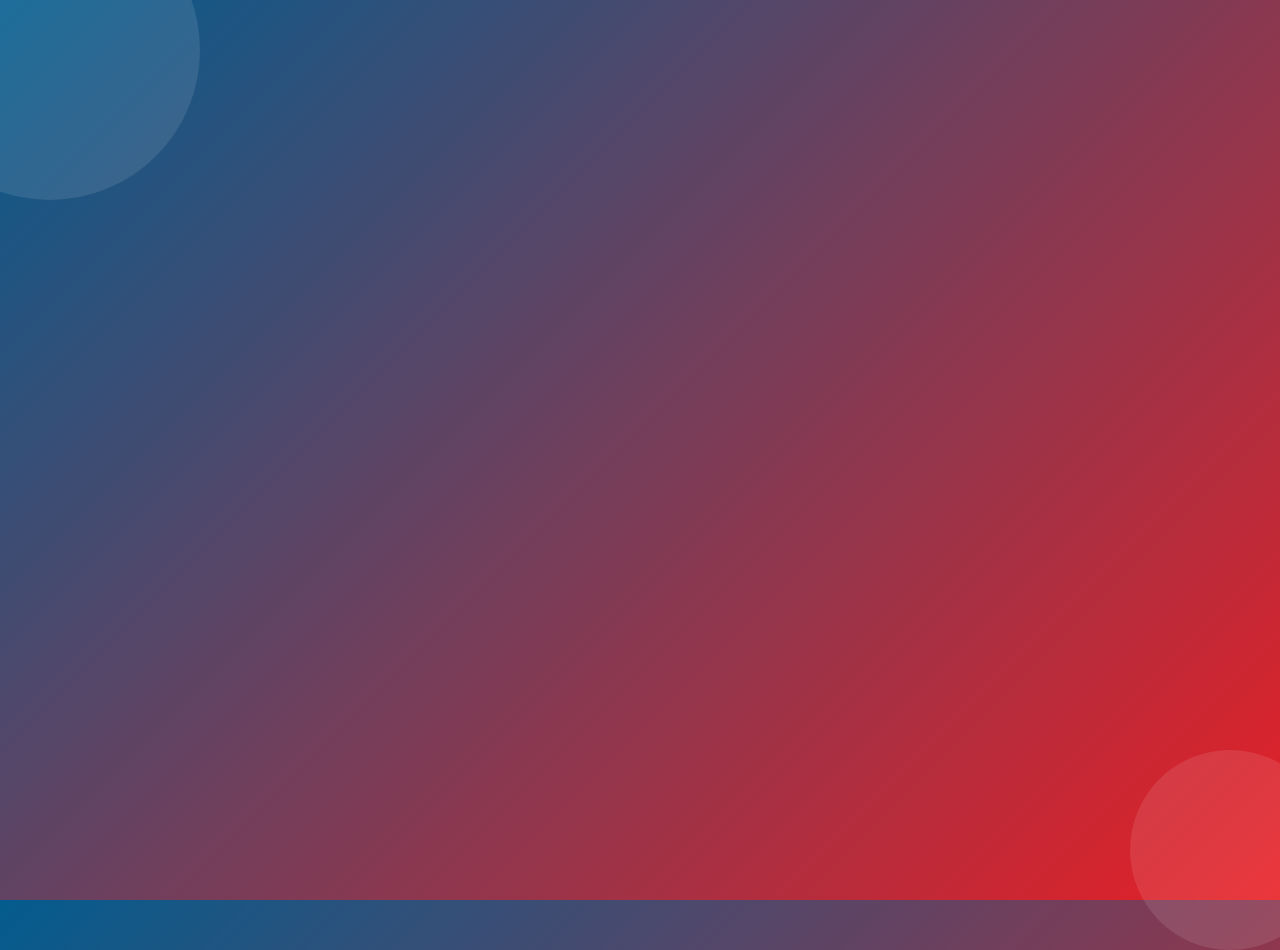
<file: index.html>
<!DOCTYPE html>
<html lang="en">
<head>
    <meta charset="UTF-8">
    <meta name="viewport" content="width=device-width, initial-scale=1.0">
    <title>Coming Soon</title>
    <style>
        * {
            margin: 0;
            padding: 0;
            box-sizing: border-box;
        }

        body {
            font-family: 'Baskervillae', serif;
            min-height: 100vh;
            display: flex;
            align-items: center;
            justify-content: center;
            background: linear-gradient(135deg, #035c8e 0%, #e81f25 100%);
            color: #fff;
            padding: 20px;
            overflow: hidden;
            position: relative;
        }

        /* Animated background circles */
        body::before,
        body::after {
            content: '';
            position: absolute;
            border-radius: 50%;
            background: rgba(255, 255, 255, 0.1);
            animation: float 8s ease-in-out infinite;
        }

        body::before {
            width: 300px;
            height: 300px;
            top: -100px;
            left: -100px;
        }

        body::after {
            width: 200px;
            height: 200px;
            bottom: -50px;
            right: -50px;
            animation-delay: 2s;
        }

        @keyframes float {
            0%, 100% { transform: translateY(0) scale(1); }
            50% { transform: translateY(-30px) scale(1.05); }
        }

        .container {
            text-align: center;
            z-index: 1;
            max-width: 600px;
            padding: 40px 30px;
            background: #fff;
            backdrop-filter: blur(10px);
            -webkit-backdrop-filter: blur(10px);
            border-radius: 20px;
            border: 1px solid rgba(255, 255, 255, 0.2);
            box-shadow: 0 20px 40px rgba(0, 0, 0, 0.2);
        }

        .icon {
            font-size: 60px;
            margin-bottom: 20px;
            animation: bounce 2s infinite;
        }

        @keyframes bounce {
            0%, 100% { transform: translateY(0); }
            50% { transform: translateY(-15px); }
        }

        h1 {
            font-size: 3rem;
            font-weight: 700;
            letter-spacing: 2px;
            margin-bottom: 15px;
            text-shadow: 2px 2px 8px rgba(0, 0, 0, 0.2);
        }

        h1 span {
            background: linear-gradient(90deg, #fff, #035c8e, #fff);
            background-size: 200% auto;
            -webkit-background-clip: text;
            -webkit-text-fill-color: transparent;
            background-clip: text;
            animation: shine 3s linear infinite;
        }

        @keyframes shine {
            to { background-position: 200% center; }
        }

        p {
            font-size: 2rem;
            line-height: 1.6;
            opacity: 0.9;
            margin-bottom: 30px;
            color: #035c8e;
        }

        /* Countdown */
        .countdown {
            display: flex;
            justify-content: center;
            gap: 15px;
            margin-bottom: 35px;
            flex-wrap: wrap;
        }

        .time-box {
            background: #035c8e;
            border-radius: 12px;
            padding: 15px 20px;
            min-width: 80px;
            border: 1px solid rgba(255, 255, 255, 0.2);
            transition: transform 0.3s ease;
        }

        .time-box:hover {
            transform: scale(1.08);
            background: #035c8e;
        }

        .time-box .number {
            font-size: 2rem;
            font-weight: 700;
            display: block;
        }

        .time-box .label {
            font-size: 0.75rem;
            text-transform: uppercase;
            letter-spacing: 1px;
            opacity: 0.8;
        }

        /* Progress bar */
        .progress {
            width: 100%;
            height: 8px;
            background: rgba(255, 255, 255, 0.2);
            border-radius: 10px;
            overflow: hidden;
            margin-bottom: 35px;
        }

        .progress-bar {
            height: 100%;
            width: 0%;
            background: linear-gradient(90deg, #ffd700, #ff6b6b);
            border-radius: 10px;
            transition: width 1s ease;
        }

        /* Subscribe form */
        .subscribe {
            display: flex;
            gap: 10px;
            max-width: 450px;
            margin: 0 auto 30px;
            flex-wrap: wrap;
        }

        .subscribe input {
            flex: 1;
            min-width: 200px;
            padding: 14px 18px;
            border: none;
            border-radius: 50px;
            outline: none;
            font-size: 1rem;
            background: rgba(255, 255, 255, 0.9);
            color: #333;
        }

        .subscribe input::placeholder {
            color: #888;
        }

        .subscribe button {
            padding: 14px 28px;
            border: none;
            border-radius: 50px;
            background: #ffd700;
            color: #333;
            font-size: 1rem;
            font-weight: 700;
            cursor: pointer;
            transition: all 0.3s ease;
        }

        .subscribe button:hover {
            background: #ff6b6b;
            color: #fff;
            transform: translateY(-2px);
            box-shadow: 0 8px 20px rgba(0, 0, 0, 0.3);
        }

        /* Social icons */
        .socials {
            display: flex;
            justify-content: center;
            gap: 15px;
        }

        .socials a {
            width: 45px;
            height: 45px;
            display: flex;
            align-items: center;
            justify-content: center;
            border-radius: 50%;
            background: rgba(255, 255, 255, 0.15);
            color: #fff;
            text-decoration: none;
            font-size: 1.2rem;
            transition: all 0.3s ease;
            border: 1px solid rgba(255, 255, 255, 0.2);
        }

        .socials a:hover {
            background: #fff;
            color: #764ba2;
            transform: translateY(-3px);
        }

        /* Responsive */
        @media (max-width: 600px) {
            h1 {
                font-size: 2rem;
            }

            .icon {
                font-size: 45px;
            }

            p {
                font-size: 0.95rem;
            }

            .container {
                padding: 30px 20px;
            }

            .time-box {
                padding: 10px 14px;
                min-width: 65px;
            }

            .time-box .number {
                font-size: 1.5rem;
            }

            .subscribe {
                flex-direction: column;
            }

            .subscribe input,
            .subscribe button {
                width: 100%;
            }


        body::before {
            top: 0px;
            left: 0px;
        }

        body::after {
            bottom: 0px;
            right: 0px;
        }


        }

        @media (max-width: 380px) {
            .countdown {
                gap: 8px;
            }

            .time-box {
                min-width: 55px;
                padding: 8px 10px;
            }

            .time-box .number {
                font-size: 1.2rem;
            }
        }
    </style> 
</head>
<body>
    <!-- <div class="container"> -->

        <!-- <img class="hero-logo"
        src="assets/logo-light.png"
        alt="Financial Express Leadership Awards" style="width: 70%;"> -->

        <!-- <p>2nd November | Mumbai</p>
        <center>
            <hr style="margin-bottom: 2rem; width: 80%;">
        </center> -->


        <!-- <h1><span>COMING SOON</span></h1> -->



        <!-- <div class="progress">
            <div class="progress-bar" id="progressBar"></div>
        </div>



        <div class="countdown" id="countdown">
            <div class="time-box">
                <span class="number" id="days">00</span>
                <span class="label">Days</span>
            </div>
            <div class="time-box">
                <span class="number" id="hours">00</span>
                <span class="label">Hours</span>
            </div>
            <div class="time-box">
                <span class="number" id="minutes">00</span>
                <span class="label">Minutes</span>
            </div>
            <div class="time-box">
                <span class="number" id="seconds">00</span>
                <span class="label">Seconds</span>
            </div>
        </div> -->



    <!-- </div> -->

    <script>
        // Set your launch date here
        const launchDate = new Date('2026-11-02T00:00:00'); // Set your exact date
        // launchDate.setDate(launchDate.getDate() + 30); // 30 days from now

        const startDate = new Date();

        function updateCountdown() {
            const now = new Date().getTime();
            const distance = launchDate.getTime() - now;

            if (distance < 0) {
                document.getElementById('countdown').innerHTML = '<h2>We are Live! 🎉</h2>';
                return;
            }

            const days = Math.floor(distance / (1000 * 60 * 60 * 24));
            const hours = Math.floor((distance % (1000 * 60 * 60 * 24)) / (1000 * 60 * 60));
            const minutes = Math.floor((distance % (1000 * 60 * 60)) / (1000 * 60));
            const seconds = Math.floor((distance % (1000 * 60)) / 1000);

            document.getElementById('days').textContent = String(days).padStart(2, '0');
            document.getElementById('hours').textContent = String(hours).padStart(2, '0');
            document.getElementById('minutes').textContent = String(minutes).padStart(2, '0');
            document.getElementById('seconds').textContent = String(seconds).padStart(2, '0');

            // Progress bar
            const total = launchDate.getTime() - startDate.getTime();
            const elapsed = now - startDate.getTime();
            const percent = Math.min((elapsed / total) * 100, 100);
            document.getElementById('progressBar').style.width = percent + '%';
        }

        updateCountdown();
        setInterval(updateCountdown, 1000);
    </script>
</body>
</html>
</file>
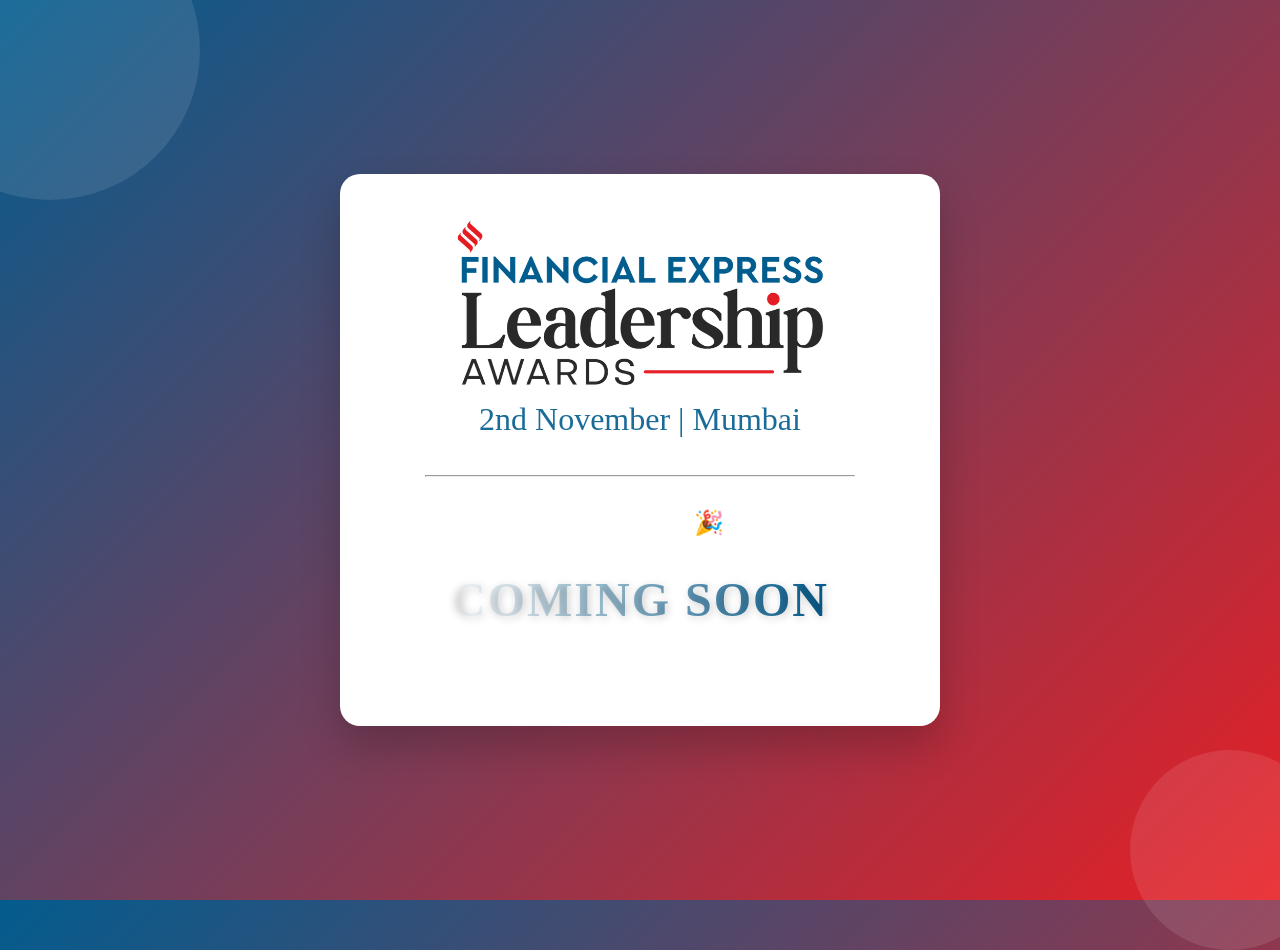
<file: coming-soon.html>
<!DOCTYPE html>
<html lang="en">
<head>
    <meta charset="UTF-8">
    <meta name="viewport" content="width=device-width, initial-scale=1.0">
    <title>Coming Soon</title>
    <style>
        * {
            margin: 0;
            padding: 0;
            box-sizing: border-box;
        }

        body {
            font-family: 'Baskervillae', serif;
            min-height: 100vh;
            display: flex;
            align-items: center;
            justify-content: center;
            background: linear-gradient(135deg, #035c8e 0%, #e81f25 100%);
            color: #fff;
            padding: 20px;
            overflow: hidden;
            position: relative;
        }

        /* Animated background circles */
        body::before,
        body::after {
            content: '';
            position: absolute;
            border-radius: 50%;
            background: rgba(255, 255, 255, 0.1);
            animation: float 8s ease-in-out infinite;
        }

        body::before {
            width: 300px;
            height: 300px;
            top: -100px;
            left: -100px;
        }

        body::after {
            width: 200px;
            height: 200px;
            bottom: -50px;
            right: -50px;
            animation-delay: 2s;
        }

        @keyframes float {
            0%, 100% { transform: translateY(0) scale(1); }
            50% { transform: translateY(-30px) scale(1.05); }
        }

        .container {
            text-align: center;
            z-index: 1;
            max-width: 600px;
            padding: 40px 30px;
            background: #fff;
            backdrop-filter: blur(10px);
            -webkit-backdrop-filter: blur(10px);
            border-radius: 20px;
            border: 1px solid rgba(255, 255, 255, 0.2);
            box-shadow: 0 20px 40px rgba(0, 0, 0, 0.2);
        }

        .icon {
            font-size: 60px;
            margin-bottom: 20px;
            animation: bounce 2s infinite;
        }

        @keyframes bounce {
            0%, 100% { transform: translateY(0); }
            50% { transform: translateY(-15px); }
        }

        h1 {
            font-size: 3rem;
            font-weight: 700;
            letter-spacing: 2px;
            margin-bottom: 15px;
            text-shadow: 2px 2px 8px rgba(0, 0, 0, 0.2);
        }

        h1 span {
            background: linear-gradient(90deg, #fff, #035c8e, #fff);
            background-size: 200% auto;
            -webkit-background-clip: text;
            -webkit-text-fill-color: transparent;
            background-clip: text;
            animation: shine 3s linear infinite;
        }

        @keyframes shine {
            to { background-position: 200% center; }
        }

        p {
            font-size: 2rem;
            line-height: 1.6;
            opacity: 0.9;
            margin-bottom: 30px;
            color: #035c8e;
        }

        /* Countdown */
        .countdown {
            display: flex;
            justify-content: center;
            gap: 15px;
            margin-bottom: 35px;
            flex-wrap: wrap;
        }

        .time-box {
            background: #035c8e;
            border-radius: 12px;
            padding: 15px 20px;
            min-width: 80px;
            border: 1px solid rgba(255, 255, 255, 0.2);
            transition: transform 0.3s ease;
        }

        .time-box:hover {
            transform: scale(1.08);
            background: #035c8e;
        }

        .time-box .number {
            font-size: 2rem;
            font-weight: 700;
            display: block;
        }

        .time-box .label {
            font-size: 0.75rem;
            text-transform: uppercase;
            letter-spacing: 1px;
            opacity: 0.8;
        }

        /* Progress bar */
        .progress {
            width: 100%;
            height: 8px;
            background: rgba(255, 255, 255, 0.2);
            border-radius: 10px;
            overflow: hidden;
            margin-bottom: 35px;
        }

        .progress-bar {
            height: 100%;
            width: 0%;
            background: linear-gradient(90deg, #ffd700, #ff6b6b);
            border-radius: 10px;
            transition: width 1s ease;
        }

        /* Subscribe form */
        .subscribe {
            display: flex;
            gap: 10px;
            max-width: 450px;
            margin: 0 auto 30px;
            flex-wrap: wrap;
        }

        .subscribe input {
            flex: 1;
            min-width: 200px;
            padding: 14px 18px;
            border: none;
            border-radius: 50px;
            outline: none;
            font-size: 1rem;
            background: rgba(255, 255, 255, 0.9);
            color: #333;
        }

        .subscribe input::placeholder {
            color: #888;
        }

        .subscribe button {
            padding: 14px 28px;
            border: none;
            border-radius: 50px;
            background: #ffd700;
            color: #333;
            font-size: 1rem;
            font-weight: 700;
            cursor: pointer;
            transition: all 0.3s ease;
        }

        .subscribe button:hover {
            background: #ff6b6b;
            color: #fff;
            transform: translateY(-2px);
            box-shadow: 0 8px 20px rgba(0, 0, 0, 0.3);
        }

        /* Social icons */
        .socials {
            display: flex;
            justify-content: center;
            gap: 15px;
        }

        .socials a {
            width: 45px;
            height: 45px;
            display: flex;
            align-items: center;
            justify-content: center;
            border-radius: 50%;
            background: rgba(255, 255, 255, 0.15);
            color: #fff;
            text-decoration: none;
            font-size: 1.2rem;
            transition: all 0.3s ease;
            border: 1px solid rgba(255, 255, 255, 0.2);
        }

        .socials a:hover {
            background: #fff;
            color: #764ba2;
            transform: translateY(-3px);
        }

        /* Responsive */
        @media (max-width: 600px) {
            h1 {
                font-size: 2rem;
            }

            .icon {
                font-size: 45px;
            }

            p {
                font-size: 0.95rem;
            }

            .container {
                padding: 30px 20px;
            }

            .time-box {
                padding: 10px 14px;
                min-width: 65px;
            }

            .time-box .number {
                font-size: 1.5rem;
            }

            .subscribe {
                flex-direction: column;
            }

            .subscribe input,
            .subscribe button {
                width: 100%;
            }


        body::before {
            top: 0px;
            left: 0px;
        }

        body::after {
            bottom: 0px;
            right: 0px;
        }


        }

        @media (max-width: 380px) {
            .countdown {
                gap: 8px;
            }

            .time-box {
                min-width: 55px;
                padding: 8px 10px;
            }

            .time-box .number {
                font-size: 1.2rem;
            }
        }
    </style>
</head>
<body>
    <div class="container">
        <!-- <div class="icon">🚀</div> -->
        <img class="hero-logo"
        src="assets/logo-light.png"
        alt="Financial Express Leadership Awards" style="width: 70%;">

        <p>2nd November | Mumbai</p>

        <center>
            <hr style="margin-bottom: 2rem; width: 80%;">
        </center>

        <div class="countdown" id="countdown">
            <div class="time-box">
                <span class="number" id="days">00</span>
                <span class="label">Days</span>
            </div>
            <div class="time-box">
                <span class="number" id="hours">00</span>
                <span class="label">Hours</span>
            </div>
            <div class="time-box">
                <span class="number" id="minutes">00</span>
                <span class="label">Minutes</span>
            </div>
            <div class="time-box">
                <span class="number" id="seconds">00</span>
                <span class="label">Seconds</span>
            </div>
        </div>


        <h1><span>COMING SOON</span></h1>

        <div class="progress">
            <div class="progress-bar" id="progressBar"></div>
        </div>

    </div>

    <script>
        // Set your launch date here
        const launchDate = new Date('2026-11-02T00:00:00'); // Set your exact date
        // launchDate.setDate(launchDate.getDate() + 30); // 30 days from now

        const startDate = new Date();

        function updateCountdown() {
            const now = new Date().getTime();
            const distance = launchDate.getTime() - now;

            if (distance < 0) {
                document.getElementById('countdown').innerHTML = '<h2>We are Live! 🎉</h2>';
                return;
            }

            const days = Math.floor(distance / (1000 * 60 * 60 * 24));
            const hours = Math.floor((distance % (1000 * 60 * 60 * 24)) / (1000 * 60 * 60));
            const minutes = Math.floor((distance % (1000 * 60 * 60)) / (1000 * 60));
            const seconds = Math.floor((distance % (1000 * 60)) / 1000);

            document.getElementById('days').textContent = String(days).padStart(2, '0');
            document.getElementById('hours').textContent = String(hours).padStart(2, '0');
            document.getElementById('minutes').textContent = String(minutes).padStart(2, '0');
            document.getElementById('seconds').textContent = String(seconds).padStart(2, '0');

            // Progress bar
            const total = launchDate.getTime() - startDate.getTime();
            const elapsed = now - startDate.getTime();
            const percent = Math.min((elapsed / total) * 100, 100);
            document.getElementById('progressBar').style.width = percent + '%';
        }

        updateCountdown();
        setInterval(updateCountdown, 1000);
    </script>
</body>
</html>
</file>
